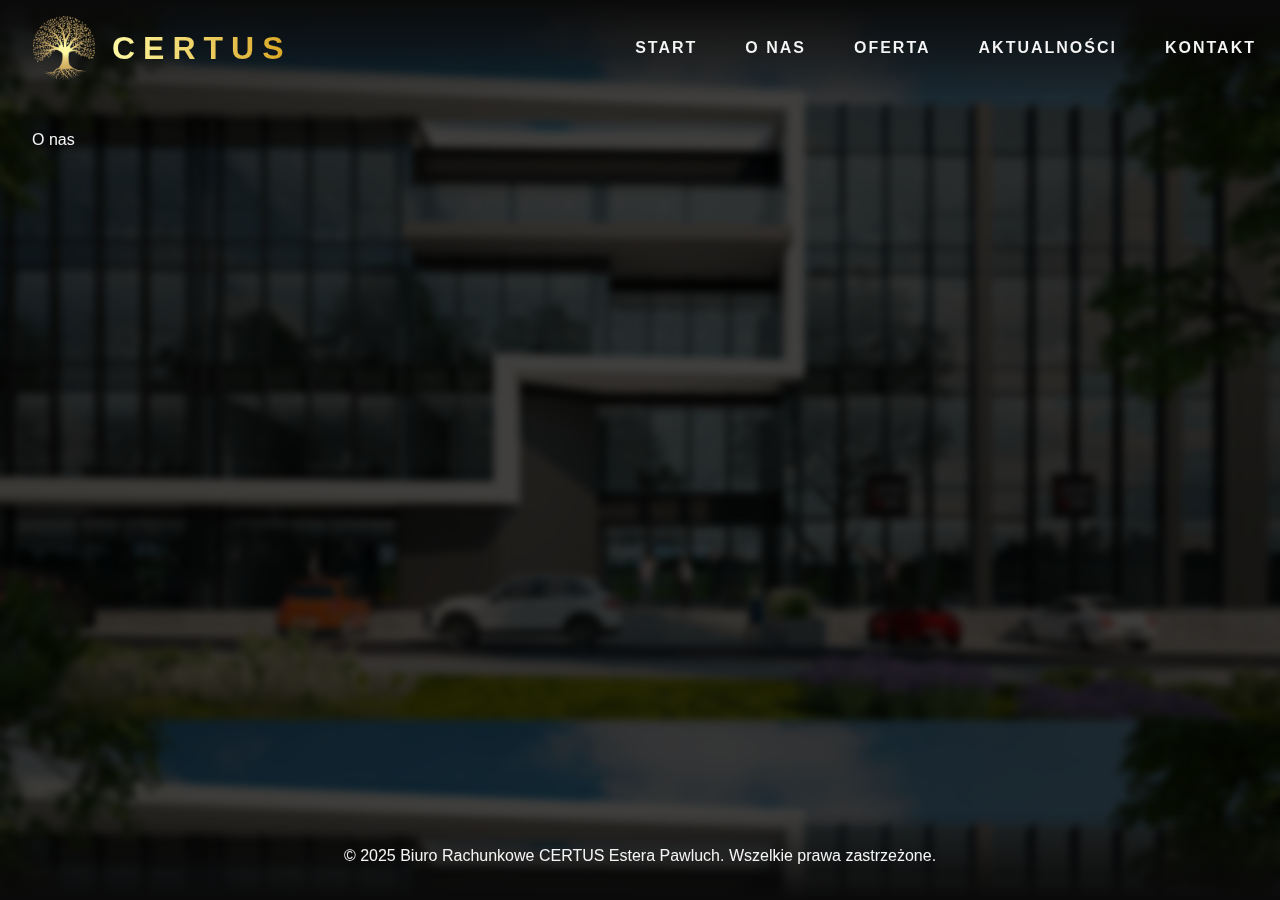
<file: about.html>
<!DOCTYPE html>
<html lang="pl">
  <head>
    <meta charset="utf-8">
    <meta name="description" content="Lorem ipsum dolor sit amet, consectetur adipiscing elit. Sed vitae felis quis nunc faucibus posuere.">
    <meta name="keywords" content="biuro księgowe, biuro rachunkowe, certus, częstochowa, konsultacje podatkowe, księgowość, obsługa kadrowo-płacowa, pomoc przy wyborze formy opodatkowania, prawo rachunkowe, prowadzenie akt osobowych, prowadzenie ksiąg i ewidencji, prowadzenie rozliczeń z ZUS i US, rachunkowość, rozliczenia podatkowe, sporządzanie wniosków na dotacje, szkolenia ksef, zakładanie działalności gospodarczej">
    <meta name="viewport" content="width=device-width, initial-scale=1.0">
    <title>Biuro Rachunkowe CERTUS Estera Pawluch &ndash; O nas</title>
    <link rel="stylesheet" href="./css/index.css">
    <link rel="shortcut icon" href="./assets/favicon.ico" type="image/x-icon">
    <link rel="apple-touch-icon" sizes="180x180" href="./assets/apple-touch-icon.png">
    <link rel="icon" type="image/png" sizes="32x32" href="./assets/favicon-32x32.png">
    <link rel="icon" type="image/png" sizes="16x16" href="./assets/favicon-16x16.png">
    <link rel="manifest" href="./assets/manifest.json">
    <meta property="og:url" content="https://witryna3210.github.io">
    <meta property="og:type" content="website">
    <meta property="og:title" content="Biuro Rachunkowe Certus">
    <meta property="og:description" content="Lorem ipsum dolor sit amet, consectetur adipiscing elit. Sed vitae felis quis nunc faucibus posuere.">
    <meta property="og:image" content="https://witryna3210.github.io/assets/social.png">
    <meta name="twitter:card" content="summary_large_image">
    <meta property="twitter:domain" content="witryna3210.github.io">
    <meta property="twitter:url" content="https://witryna3210.github.io">
    <meta name="twitter:title" content="Biuro Rachunkowe Certus">
    <meta name="twitter:description" content="Lorem ipsum dolor sit amet, consectetur adipiscing elit. Sed vitae felis quis nunc faucibus posuere.">
    <meta name="twitter:image" content="https://witryna3210.github.io/assets/social.png">
    <!-- Google Tag Manager -->
    <script>(function(w,d,s,l,i){w[l]=w[l]||[];w[l].push({'gtm.start':
    new Date().getTime(),event:'gtm.js'});var f=d.getElementsByTagName(s)[0],
    j=d.createElement(s),dl=l!='dataLayer'?'&l='+l:'';j.async=true;j.src=
    'https://www.googletagmanager.com/gtm.js?id='+i+dl;f.parentNode.insertBefore(j,f);
    })(window,document,'script','dataLayer','GTM-N9NZQKPX');</script>
    <!-- End Google Tag Manager -->
  </head>
  <body>
    <!-- Google Tag Manager (noscript) -->
    <noscript><iframe src="https://www.googletagmanager.com/ns.html?id=GTM-N9NZQKPX"
    height="0" width="0" style="display:none;visibility:hidden"></iframe></noscript>
    <!-- End Google Tag Manager (noscript) -->
    <header>
      <a href="./index.html" id="logo">
        <img src="./assets/logo.png" alt="Biuro Rachunkowe CERTUS Estera Pawluch">
        <h1>CERTUS</h1>
      </a>
      <nav>
        <a href="./index.html">Start</a>
        <a href=".">O nas</a>
        <a href="./offer.html">Oferta</a>
        <a href="./blog.html">Aktualności</a>
        <a href="./contact.html">Kontakt</a>
      </nav>
    </header>
    <main>
      <h2>O nas</h2>
    </main>
    <footer>
      <p>© 2025 Biuro Rachunkowe CERTUS Estera Pawluch. Wszelkie prawa zastrzeżone.</p>
    </footer>
  </body>
</html>
</file>
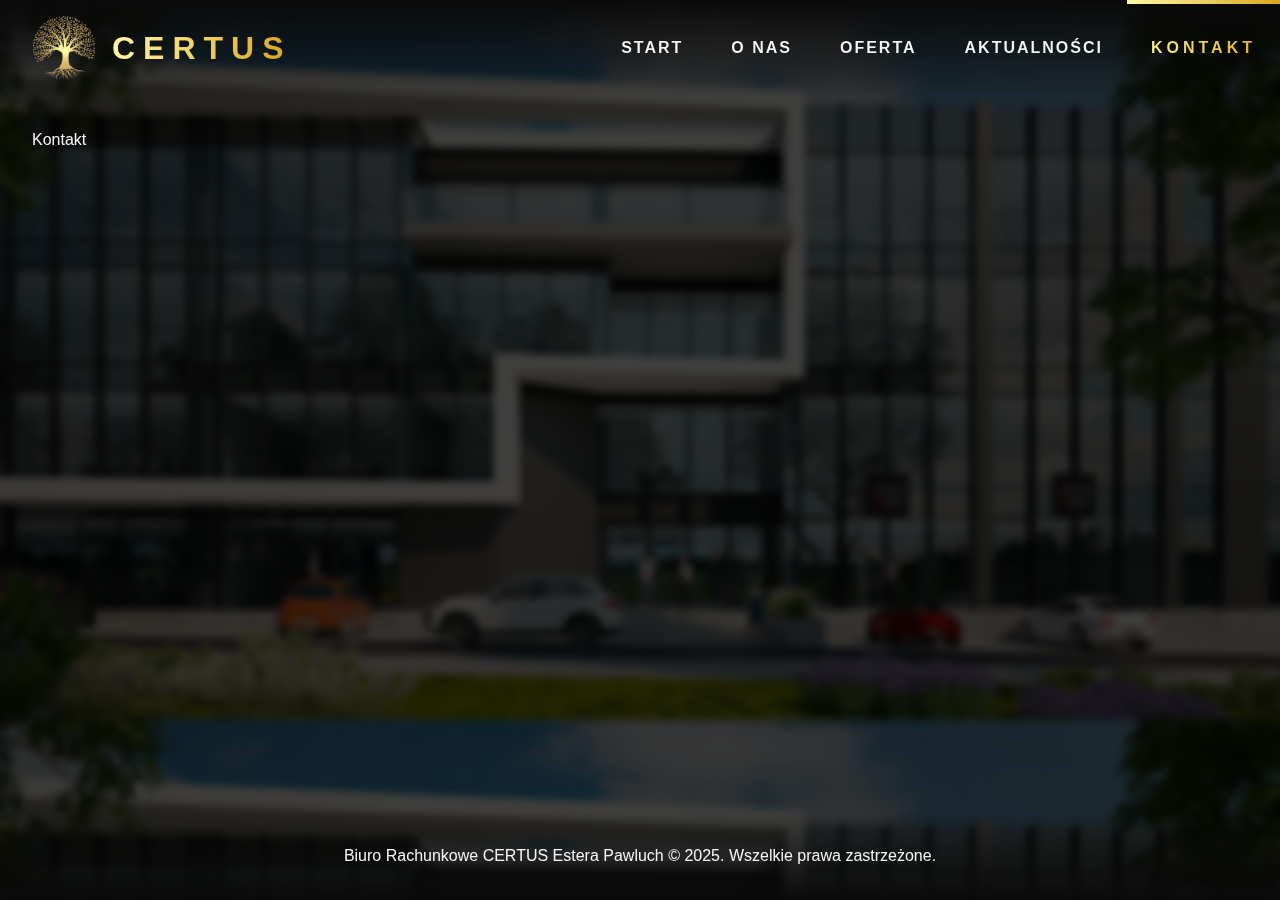
<file: contact.html>
<!DOCTYPE html>
<html lang="pl">
  <head>
    <meta charset="utf-8">
    <meta name="description" content="Lorem ipsum dolor sit amet, consectetur adipiscing elit. Sed vitae felis quis nunc faucibus posuere.">
    <meta name="keywords" content="biuro księgowe, biuro rachunkowe, biuro rachunkowe częstochowa, certus, częstochowa, doradztwo podatkowe, dotacje, kadry, konsultacje podatkowe, ksef, księgowość, obsługa kadrowo-płacowa, pomoc przy wyborze formy opodatkowania, prawo rachunkowe, prowadzenie akt osobowych, prowadzenie ksiąg i ewidencji, prowadzenie rozliczeń z ZUS i US, rachunkowość, rozliczenia podatkowe, sporządzanie wniosków na dotacje, szkolenia ksef, zakładanie działalności gospodarczej">
    <meta name="viewport" content="width=device-width, initial-scale=1.0">
    <title>Biuro Rachunkowe CERTUS Estera Pawluch &ndash; Kontakt</title>
    <link rel="stylesheet" href="./css/index.css">
    <link rel="shortcut icon" href="./assets/favicon.ico" type="image/x-icon">
    <link rel="apple-touch-icon" sizes="180x180" href="./assets/apple-touch-icon.png">
    <link rel="icon" type="image/png" sizes="32x32" href="./assets/favicon-32x32.png">
    <link rel="icon" type="image/png" sizes="16x16" href="./assets/favicon-16x16.png">
    <link rel="manifest" href="./assets/manifest.json">
    <meta property="og:url" content="https://witryna3210.github.io">
    <meta property="og:type" content="website">
    <meta property="og:title" content="Biuro Rachunkowe Certus">
    <meta property="og:description" content="Lorem ipsum dolor sit amet, consectetur adipiscing elit. Sed vitae felis quis nunc faucibus posuere.">
    <meta property="og:image" content="https://witryna3210.github.io/assets/social.png">
    <meta name="twitter:card" content="summary_large_image">
    <meta property="twitter:domain" content="witryna3210.github.io">
    <meta property="twitter:url" content="https://witryna3210.github.io">
    <meta name="twitter:title" content="Biuro Rachunkowe Certus">
    <meta name="twitter:description" content="Lorem ipsum dolor sit amet, consectetur adipiscing elit. Sed vitae felis quis nunc faucibus posuere.">
    <meta name="twitter:image" content="https://witryna3210.github.io/assets/social.png">
    <!-- Google Tag Manager -->
    <script>(function(w,d,s,l,i){w[l]=w[l]||[];w[l].push({'gtm.start':
    new Date().getTime(),event:'gtm.js'});var f=d.getElementsByTagName(s)[0],
    j=d.createElement(s),dl=l!='dataLayer'?'&l='+l:'';j.async=true;j.src=
    'https://www.googletagmanager.com/gtm.js?id='+i+dl;f.parentNode.insertBefore(j,f);
    })(window,document,'script','dataLayer','GTM-N9NZQKPX');</script>
    <!-- End Google Tag Manager -->
  </head>
  <body>
    <!-- Google Tag Manager (noscript) -->
    <noscript><iframe src="https://www.googletagmanager.com/ns.html?id=GTM-N9NZQKPX"
    height="0" width="0" style="display:none;visibility:hidden"></iframe></noscript>
    <!-- End Google Tag Manager (noscript) -->
    <header>
      <a href="./index.html" id="logo">
        <img src="./assets/logo.png" alt="Biuro Rachunkowe CERTUS Estera Pawluch">
        <h1>CERTUS</h1>
      </a>
      <nav>
        <a href="./index.html">Start</a>
        <a href="./about.html">O nas</a>
        <a href="./offer.html">Oferta</a>
        <a href="./blog.html">Aktualności</a>
        <a href="./contact.html" class="active">Kontakt</a>
      </nav>
    </header>
    <main id="contact">
      <h2>Kontakt</h2>
      <iframe src="https://www.google.com/maps/embed?pb=!1m18!1m12!1m3!1d2520.3334587627924!2d19.091636676846782!3d50.82498706032555!2m3!1f0!2f0!3f0!3m2!1i1024!2i768!4f13.1!3m3!1m2!1s0x4710b59a4c7e2e9b%3A0x3aea390c0c18862c!2sBiuro%20Rachunkowe%20CERTUS%20Estera%20Pawluch!5e0!3m2!1spl!2spl!4v1761565289958!5m2!1spl!2spl" width="600" height="450" style="border:0;" allowfullscreen="" loading="lazy" referrerpolicy="no-referrer-when-downgrade"></iframe>
    </main>
    <footer>
      <p>Biuro Rachunkowe CERTUS Estera Pawluch &copy; 2025. Wszelkie prawa zastrzeżone.</p>
    </footer>
  </body>
</html>
</file>
<file: css/index.css>
@import url("./reset.css");

:root {
  --color-background-primary: hsl(0, 0%, 4%);
  --color-highlight-start: hsl(56, 100%, 82%);
  --color-highlight-stop: hsl(43, 74%, 49%);
  --color-text-primary: hsl(0, 0%, 96%);
}

@property --prop-color-highlight-start {
  syntax: "<color>";
  inherits: false;
  initial-value: hsl(56, 100%, 82%);
}

@property --prop-color-highlight-stop {
  syntax: "<color>";
  inherits: false;
  initial-value: hsl(43, 74%, 49%);
}

body {
  backdrop-filter: blur(.25rem);
  background-attachment: fixed;
  background-image: linear-gradient(hsla(0, 0%, 0%, .75) 0 0), url("../assets/bg.jpg");
  background-size: contain;
  color: var(--color-text-primary);
  display: flex;
  flex-flow: column nowrap;
  font: 1rem "Arial", sans-serif;
  line-height: 1.5;
}

header {
  align-items: stretch;
  background-image: linear-gradient(to bottom, var(--color-background-primary), transparent);
  display: flex;
  flex-flow: row nowrap;
  inset-block-start: 0;
  inset-inline: 0;
  justify-content: space-between;
  position: relative;
}

#logo {
  align-items: center;
  display: flex;
  flex-flow: row nowrap;
  gap: 1rem;
  padding: 1rem 2rem;
}

#logo:is(:hover, :focus-visible) h1 {
  letter-spacing: .5rem;
}

#logo img {
  aspect-ratio: 1;
  object-fit: contain;
  width: 4rem;
}

#logo h1 {
  background-clip: text;
  background-image: linear-gradient(to right, var(--color-highlight-start), var(--color-highlight-stop));
  color: transparent;
  font-size: 2rem;
  font-weight: bold;
  letter-spacing: .125rem;
  text-transform: uppercase;
  transition: letter-spacing 150ms ease;
}

nav {
  display: flex;
  flex-flow: row nowrap;
}

nav a {
  --prop-color-highlight-start: var(--color-text-primary);
  --prop-color-highlight-stop: var(--color-text-primary);
  align-items: center;
  background-clip: text;
  background-image: linear-gradient(to right, var(--prop-color-highlight-start), var(--prop-color-highlight-stop));
  border-block-start: .25rem solid transparent;
  border-image: linear-gradient(transparent 0 0) 1;
  color: transparent;
  display: flex;
  font-weight: bold;
  letter-spacing: .125rem;
  padding: 1.75rem 1.5rem 2rem 1.5rem;
  position: relative;
  text-transform: uppercase;
  transition-duration: 150ms;
  transition-property: --prop-color-highlight-start, --prop-color-highlight-stop, border-image, letter-spacing;
  transition-timing-function: ease;
}

nav a:is(.active, :hover, :focus-visible) {
  --prop-color-highlight-start: var(--color-highlight-start);
  --prop-color-highlight-stop: var(--color-highlight-stop);
  border-image: linear-gradient(to right, var(--color-highlight-start), var(--color-highlight-stop)) 1;
  letter-spacing: .25rem;
}

main {
  flex-grow: 1;
  padding: 2rem;
}

#hero {
  align-items: center;
  display: flex;
  flex-flow: column nowrap;
  gap: .5rem;
  justify-content: center;
  text-align: center;
}

#hero h2 {
  font-size: clamp(2rem, 1rem + 5vw, 4rem); /* 2rem to 4rem (320px to 960px) */
  font-weight: bold;
}

#hero a {
  background-image: linear-gradient(to right, var(--color-highlight-start) 0%, var(--color-highlight-stop) 50%, var(--color-highlight-start) 100%);
  background-size: 200% auto;
  border-radius: .25rem;
  color: hsl(0, 0%, 4%);
  display: block;
  font-weight: bold;
  margin-block-start: 1rem;
  padding: .5rem 2rem;
  text-transform: uppercase;
  transition: background-position 150ms ease;
}

#hero a:is(:hover, :focus-visible) {
  background-position: right center;
}

footer {
  background-image: linear-gradient(to top, var(--color-background-primary), transparent);
  padding: 2rem;
  text-align: center;
}

a {
  text-decoration: none;
}

:focus-visible {
  outline: .125rem solid var(--color-text-primary);
  outline-offset: .25rem;
}

@media screen and (max-width: 1024px) {
  nav {
    display: none;
  }
}
</file>
